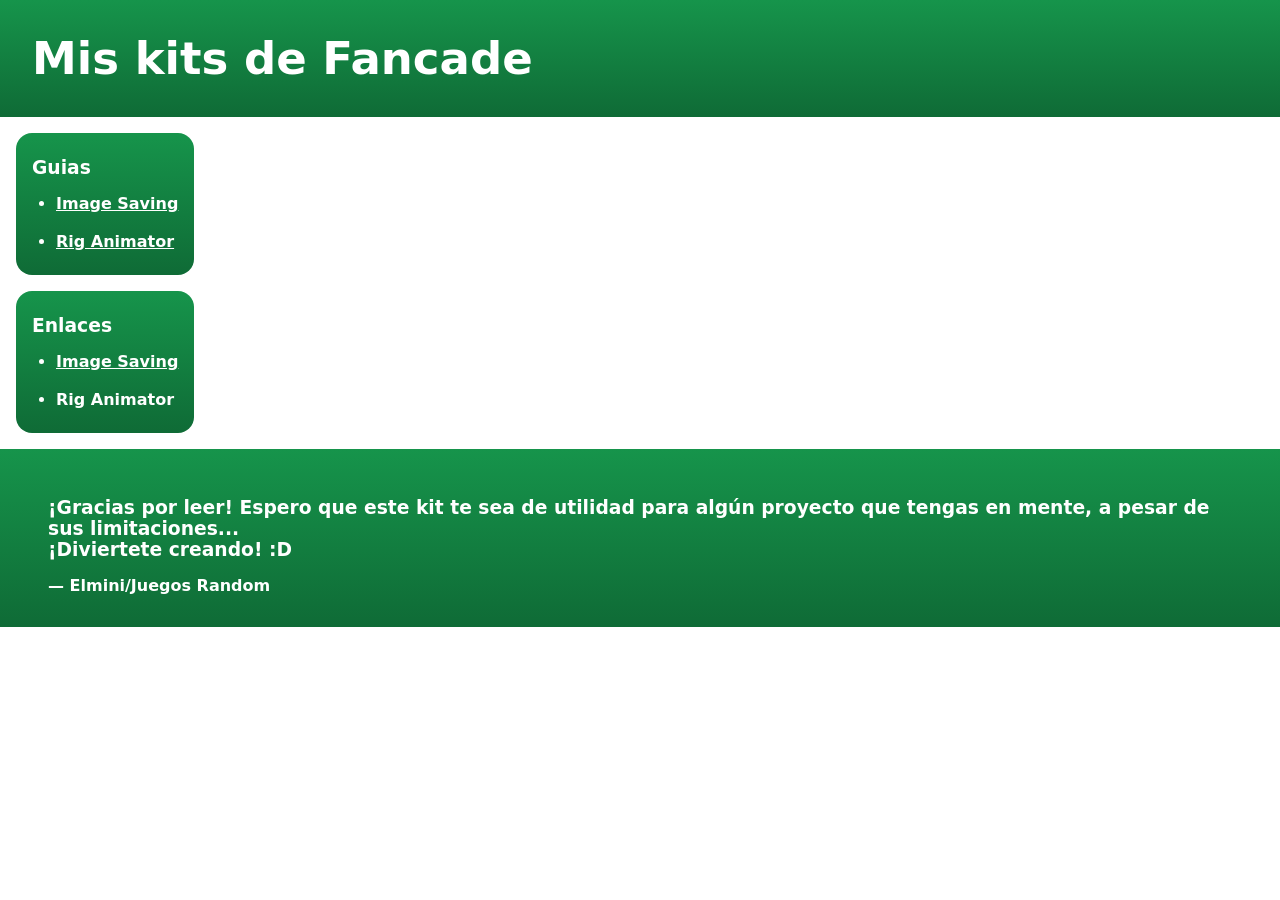
<file: index.html>
<!DOCTYPE html>
<html lang="es">
    <head>
        <meta name="viewport" content="width=device-width,initial-scale=1.0">
        <link rel="stylesheet" href="style.css">
        <link rel="icon" type="image/png" href="images/title.png">
        <title>My Fancade Kits</title>

    </head>

    <body style="font-family: system-ui, -apple-system, BlinkMacSystemFont, 'Segoe UI', Roboto, Oxygen, Ubuntu, Cantarell, sans-serif;">
        <div id="title" style="background: linear-gradient(#16944B, #0F6B36);">
            <h1 style="color: white;">Mis kits de Fancade</h1>
        </div>
        <div class="Indice" style="background: linear-gradient(#16944B, #0F6B36);">
        <h3>Guias</h3>
        <ul>
            <li><a href="Image-Saving.html">Image Saving</a></li>
            <br>
            <li><a href="Rig-Animator.html">Rig Animator</a></li>
        </ul>
        </div>

        <div class="Indice" style="background: linear-gradient(#16944B, #0F6B36);">
        <h3>Enlaces</h3>
        <ul>
            <li><a href="https://play.fancade.com/6A8B76196DACD22C">Image Saving</a></li>
            <br>
            <li><a>Rig Animator</a></li>
        </ul>
        </div>

        <div id="Pie" style="background: linear-gradient(#16944B, #0F6B36);">
            <h3 style="color: white;">¡Gracias por leer! Espero que este kit te sea de utilidad para algún proyecto que tengas en mente, a pesar de sus limitaciones...
            <br>¡Diviertete creando! :D
            </h3>
            <b style="color: white;">— Elmini/Juegos Random</b>
        </div>
    </body>
</html>
</file>
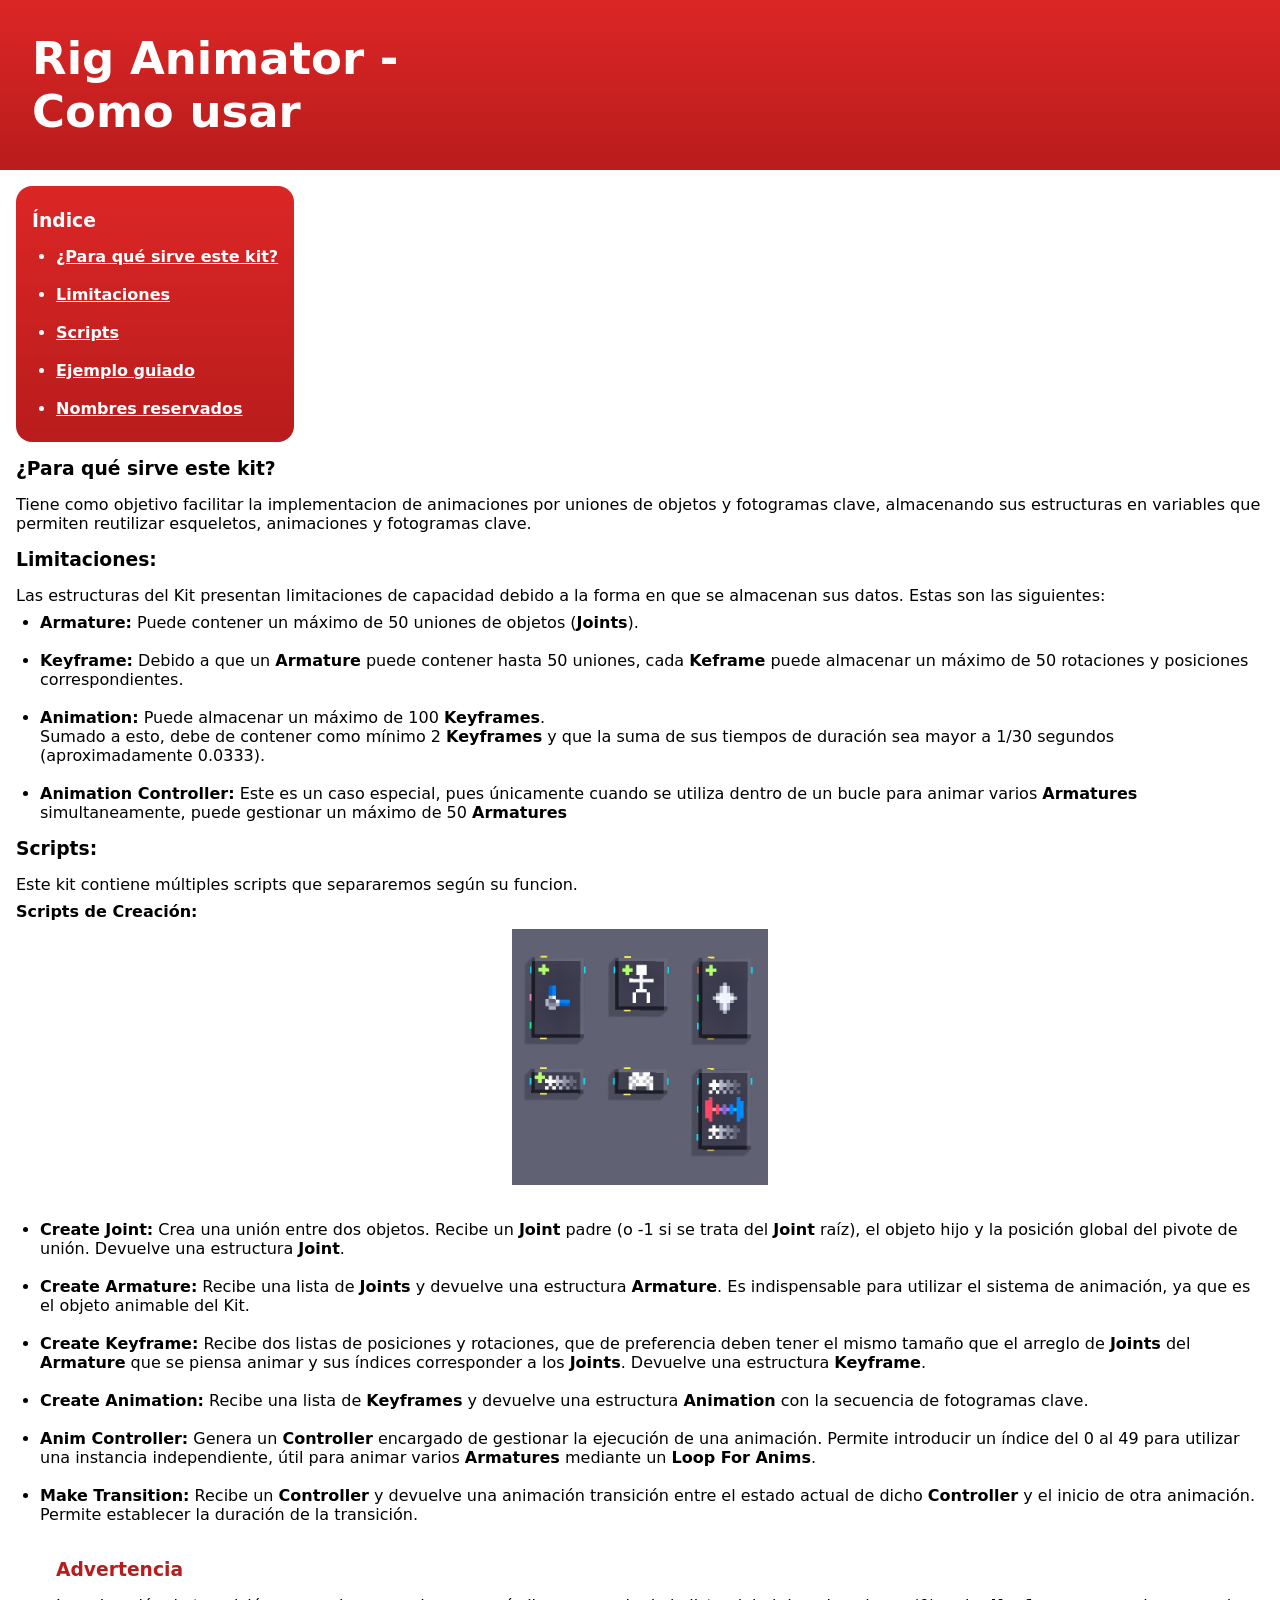
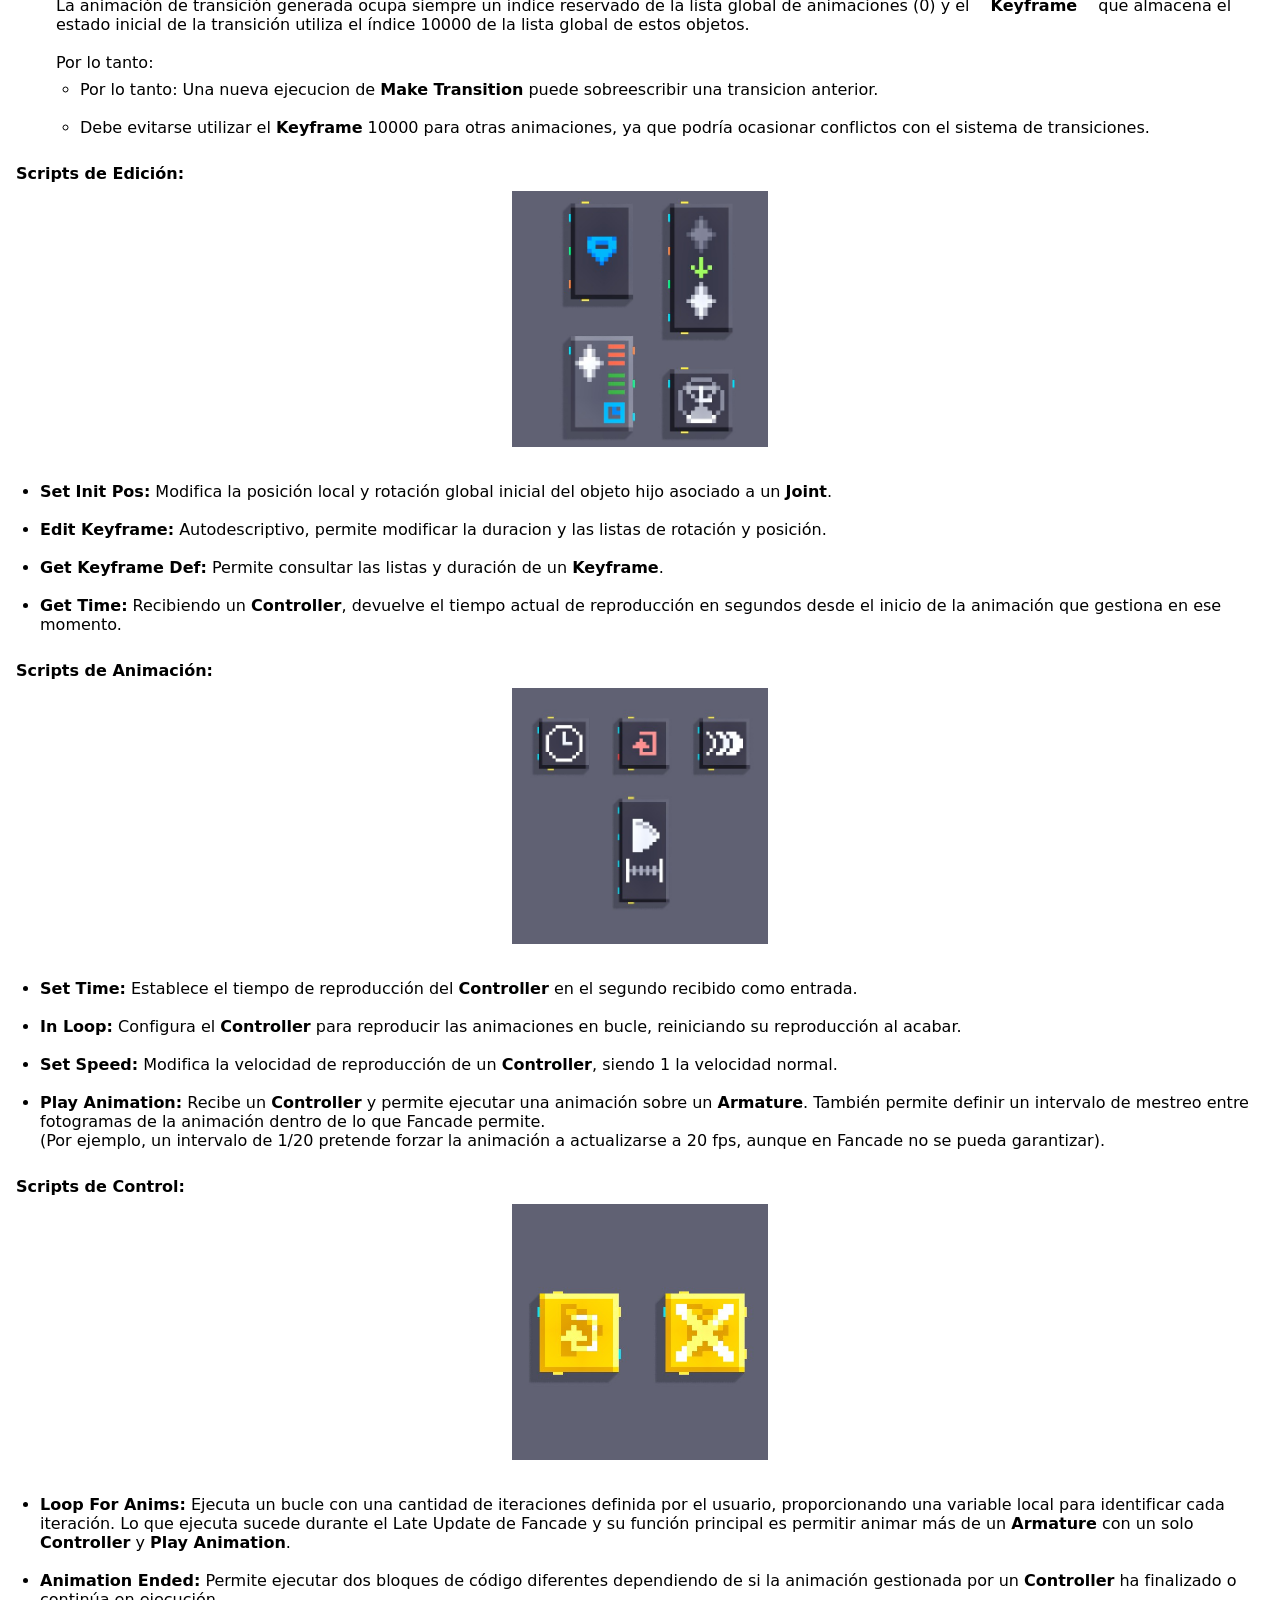
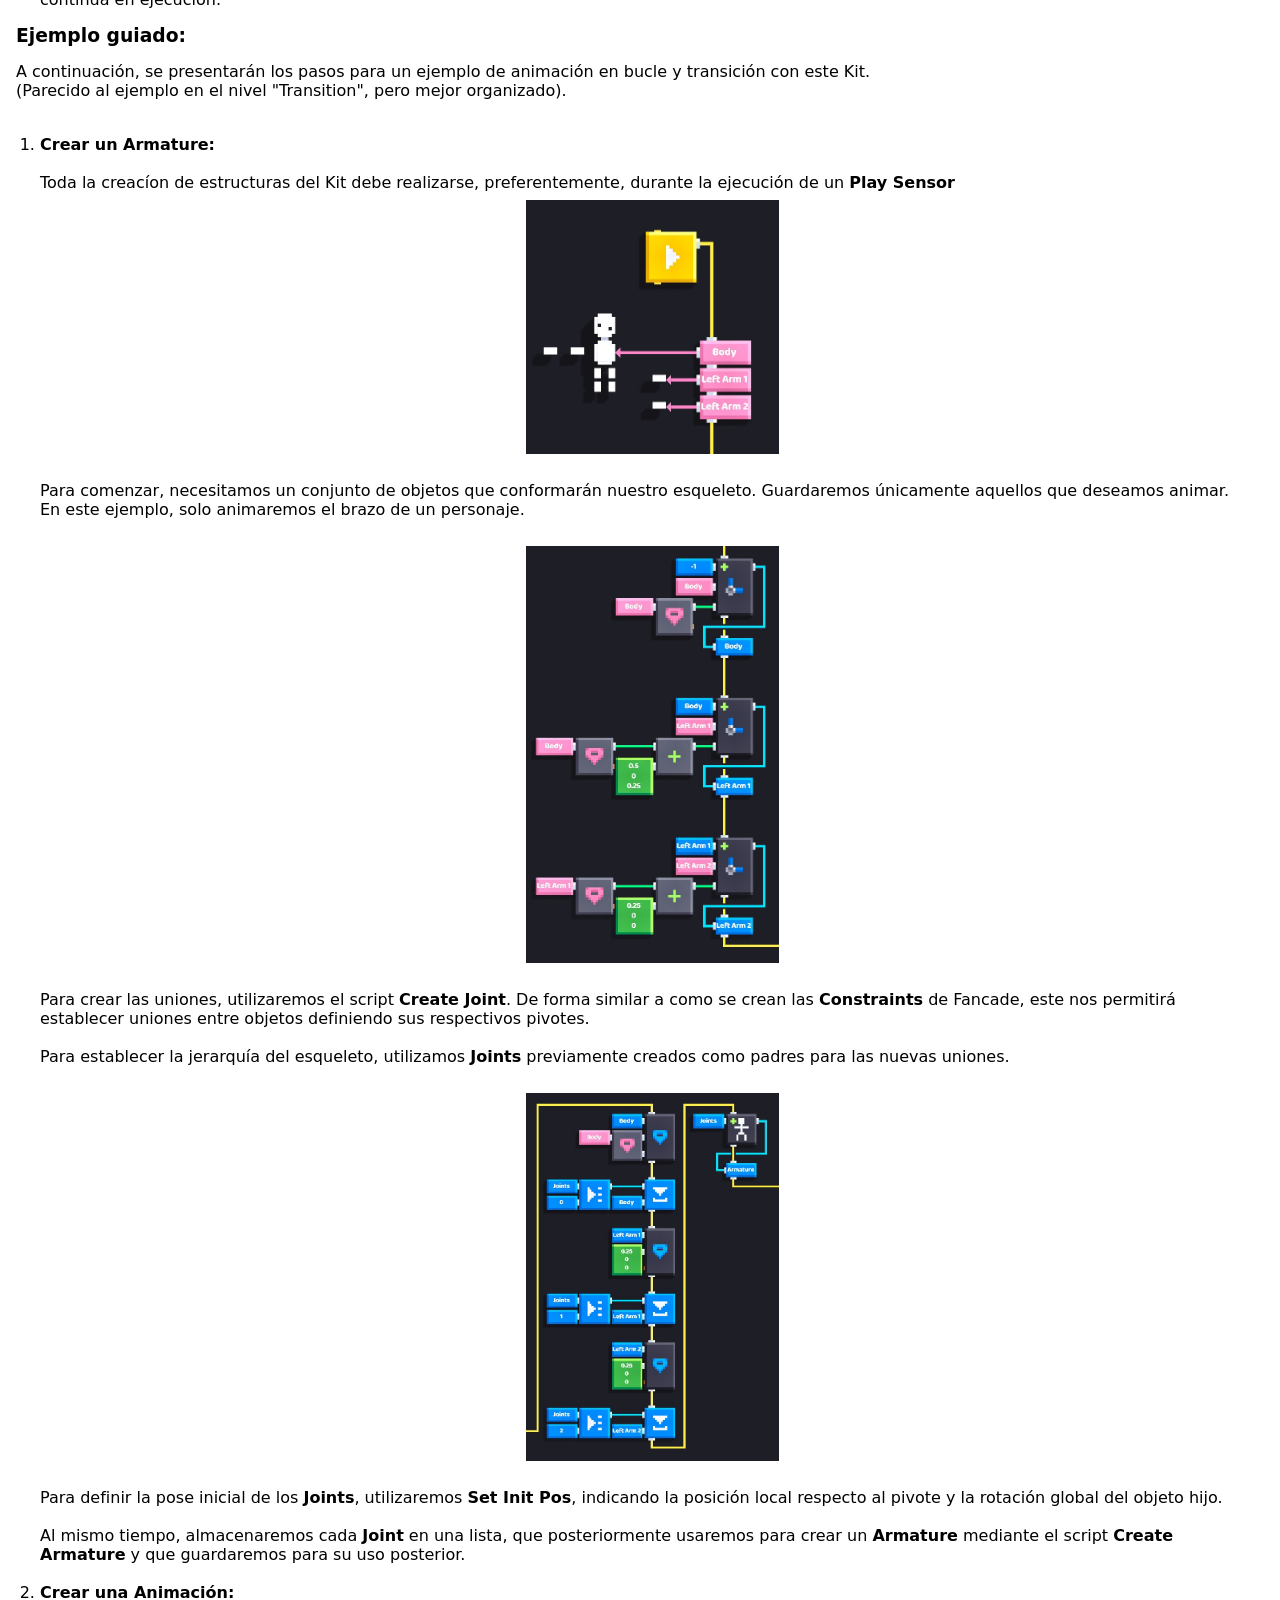
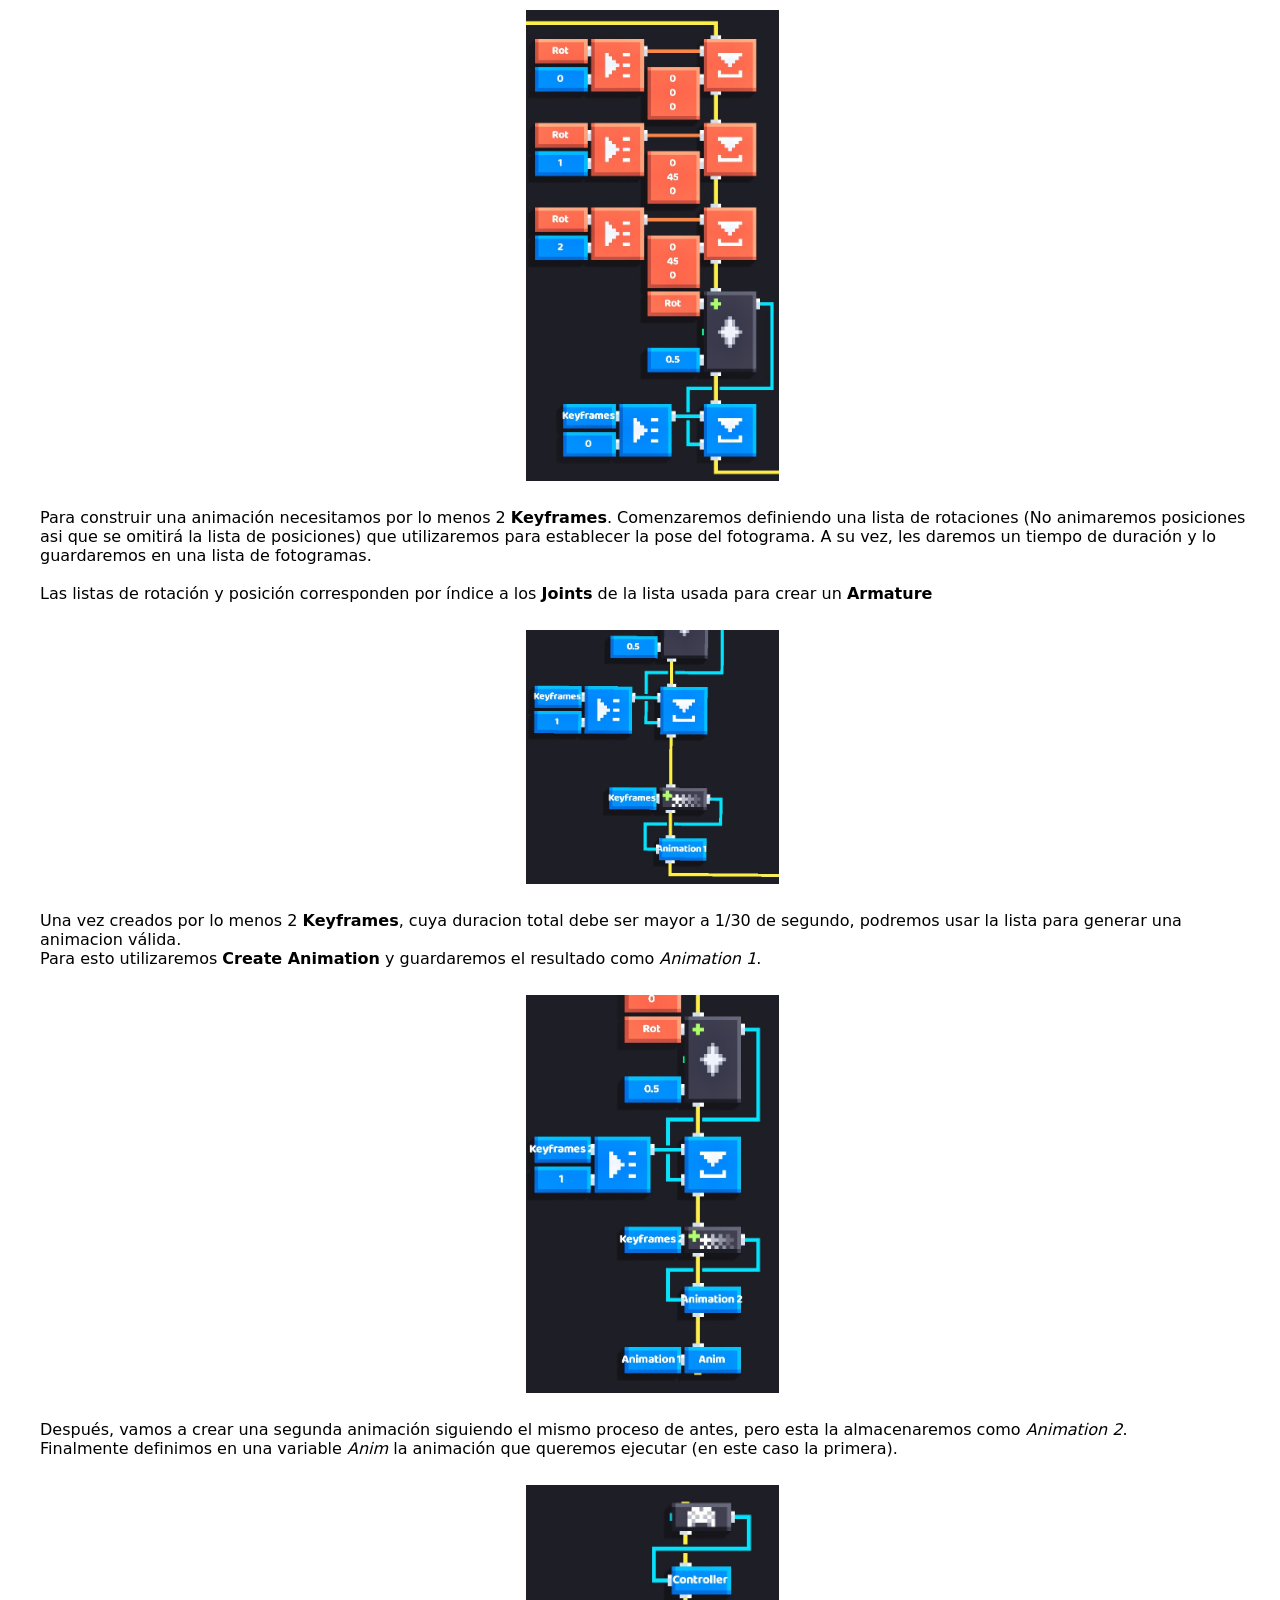
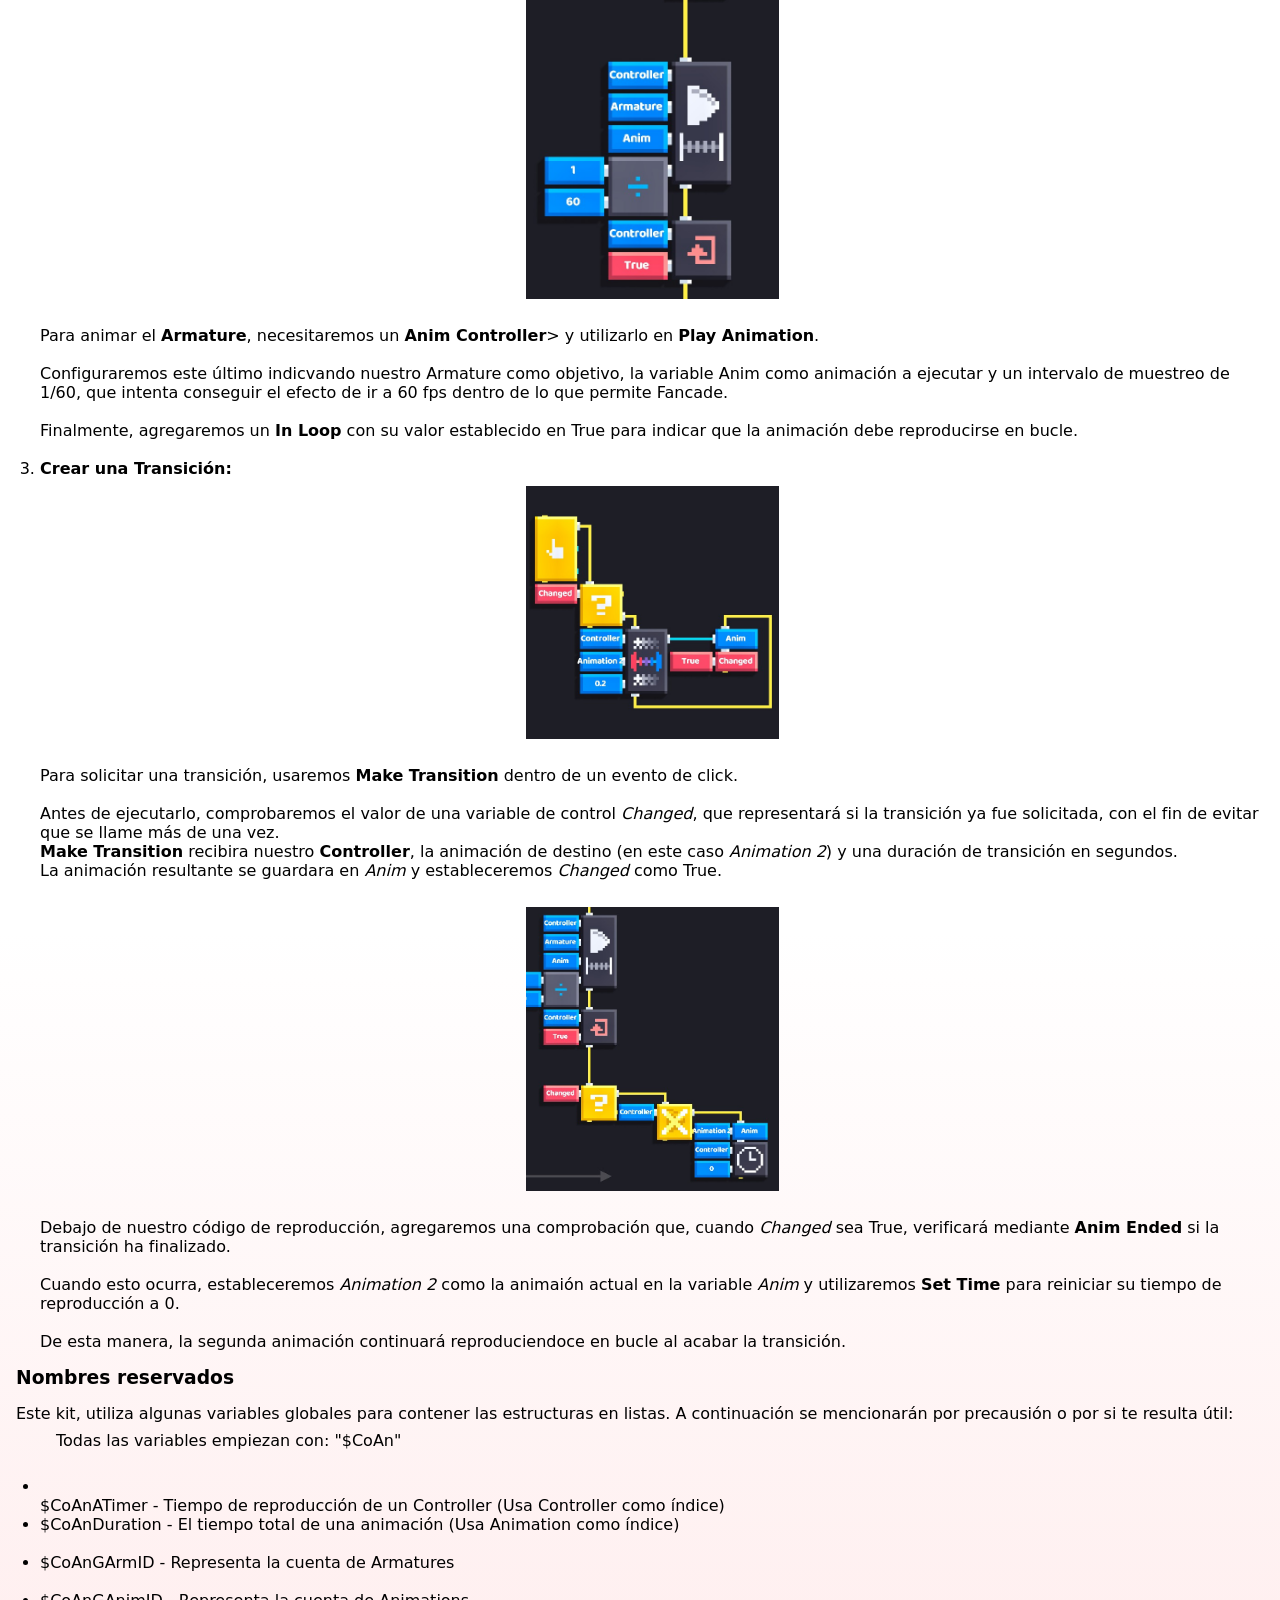
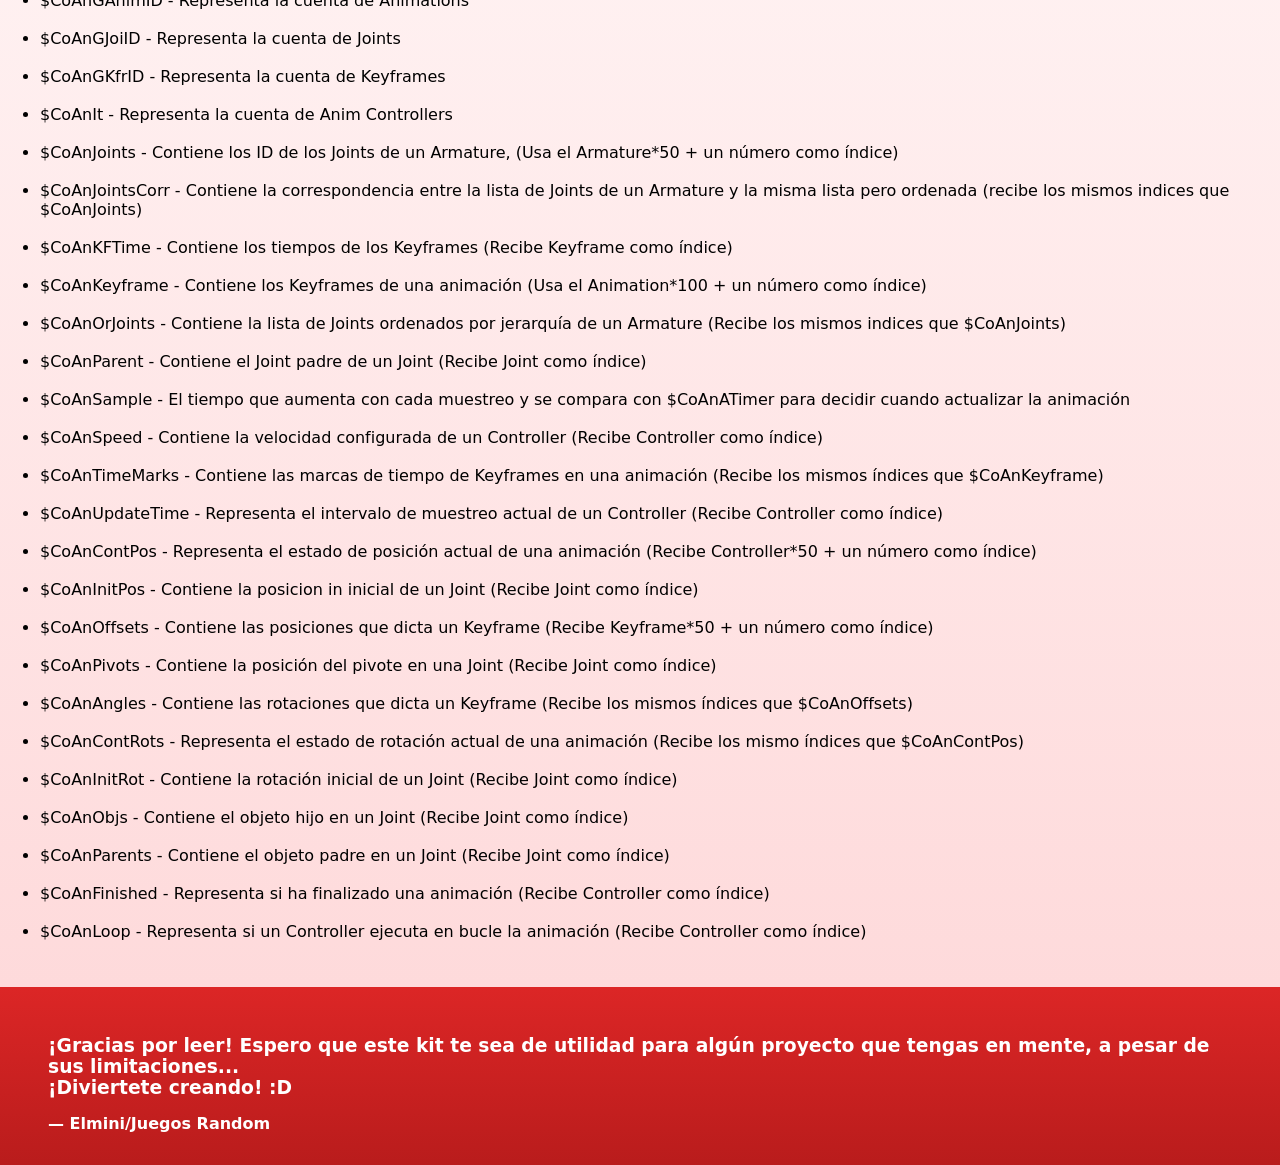
<file: Rig-Animator.html>
<!DOCTYPE html>
<html lang="es">
    <head>
        <meta name="viewport" content="width=device-width,initial-scale=1.0">
        <link rel="stylesheet" href="style.css">
        <link rel="icon" type="image/png" href="images/title.png">
        <title>Rig Animator - Como usar</title>

    </head>

    <body style="font-family: system-ui, -apple-system, BlinkMacSystemFont, 'Segoe UI', Roboto, Oxygen, Ubuntu, Cantarell, sans-serif; background: linear-gradient(white 80%, #FED6D7 100%);">
        <div id="title" style="background: linear-gradient(#DC2626, #B91C1C);">
            <h1 style="color: white;">Rig Animator -<br> Como usar</h1>
        </div>
        <div class="Indice" style="background: linear-gradient(#DC2626, #B91C1C);">
        <h3>Índice</h3>
        <ul>
            <li><a href="#Para">¿Para qué sirve este kit?</a></li>
            <br>
            <li><a href="#Lim">Limitaciones</a></li>
            <br>
            <li><a href="#Scr">Scripts</a></li>
            <br>
            <li><a href="#Ejemplo">Ejemplo guiado</a></li>
            <br>
            <li><a href="#Res">Nombres reservados</a></li>
        </ul>
        </div>

        <div id="Para">
            <h3>¿Para qué sirve este kit?</h3>
            <p>Tiene como objetivo facilitar la implementacion de animaciones por uniones de objetos y fotogramas clave, almacenando sus estructuras en variables que permiten reutilizar esqueletos, animaciones y fotogramas clave.
            </p>
        </div>
        <div id="Lim"></div>
            <h3>Limitaciones:</h3>
            <p>Las estructuras del Kit presentan limitaciones de capacidad debido a la forma en que se almacenan sus datos. Estas son las siguientes:</p>
            <ul>
                <li>
                    <b>Armature:</b> Puede contener un máximo de 50 uniones de objetos (<b>Joints</b>).
                </li>
                <br>
                <li>
                    <b>Keyframe:</b> Debido a que un <b>Armature</b> puede contener hasta 50 uniones, cada <b>Keframe</b> puede almacenar un máximo de 50 rotaciones y posiciones correspondientes.          
                </li>
                <br>
                <li><b>Animation:</b> Puede almacenar un máximo de 100 <b>Keyframes</b>. <br>
                    Sumado a esto, debe de contener como mínimo 2 <b>Keyframes</b> y que la suma de sus tiempos de duración sea mayor a 1/30 segundos (aproximadamente 0.0333).
                </li>
                <br>
                <li><b>Animation Controller:</b> Este es un caso especial, pues únicamente cuando se utiliza dentro de un bucle para animar varios <b>Armatures</b> simultaneamente, puede gestionar un máximo de 50 <b>Armatures</b>
            </ul>
        </div>


        <div id="Scr">
            <h3>Scripts: </h3>
            <p>Este kit contiene múltiples scripts que separaremos según su funcion.
            </p>
            <b>Scripts de Creación:</b>
            <br> <img src="Images/Anim-CreationScripts.jpeg" class="Square"><br>
            <ul>
                <li><b>Create Joint:</b> Crea una unión entre dos objetos. Recibe 
                    un <b>Joint</b> padre (o -1 si se trata del <b>Joint</b> raíz), 
                    el objeto hijo y la posición global del pivote de unión. Devuelve una estructura <b>Joint</b>.
                </li>
                <br>
                <li><b>Create Armature:</b> Recibe una lista de <b>Joints</b> 
                    y devuelve una estructura <b>Armature</b>. Es indispensable para utilizar el sistema de animación, 
                    ya que es el objeto animable del Kit.
                </li>
                <br>
                <li><b>Create Keyframe:</b> Recibe dos listas de posiciones y rotaciones,
                     que de preferencia deben tener el mismo tamaño que el arreglo de <b>Joints</b>
                     del <b>Armature</b> que se piensa animar y sus índices corresponder a los <b>Joints</b>.
                      Devuelve una estructura <b>Keyframe</b>.
                </li>
                <br>
                <li><b>Create Animation:</b> Recibe una lista de <b>Keyframes</b> y devuelve una estructura <b>Animation</b> con la secuencia de fotogramas clave.
                </li>
                <br>
                <li><b>Anim Controller:</b> Genera un <b>Controller</b>
                     encargado de gestionar la ejecución de una animación.
                     Permite introducir un índice del 0 al 49 para utilizar
                     una instancia independiente, útil para animar varios
                     <b>Armatures</b> mediante un <b>Loop For Anims</b>.
                </li>
                <br>
                <li><b>Make Transition:</b> Recibe un <b>Controller</b> 
                    y devuelve una animación transición entre el estado 
                    actual de dicho <b>Controller</b> y el inicio de otra 
                    animación. Permite establecer la duración de la transición.
                </li>
                <br>
                <h3 style="color:#B91C1C">Advertencia</h3>
                <p>La animación de transición generada ocupa siempre un índice reservado de la lista global de animaciones (0) y
                     el <b>Keyframe</b> que almacena el estado inicial de la transición utiliza el índice 10000 de la lista global de estos objetos.
                     <br>
                     <br>
                     Por lo tanto: 
                     <ul>
                        <li>
                            Por lo tanto: Una nueva ejecucion de <b>Make Transition</b> puede sobreescribir una transicion anterior.
                        </li>
                        <br>
                        <li>
                            Debe evitarse utilizar el <b>Keyframe</b> 10000 para otras animaciones, ya que podría ocasionar conflictos con el sistema de transiciones.
                        </li>
                    </ul>
                </p>
            </ul>
            <br>
            <b>Scripts de Edición:</b>
            <br> <img src="Images/Anim-EditScripts.jpeg" class="Square"><br>
            <ul>
                <li><b>Set Init Pos:</b> Modifica la posición local y rotación 
                    global inicial del objeto hijo asociado a un <b>Joint</b>.
                </li>
                <br>
                <li><b>Edit Keyframe:</b> Autodescriptivo, permite modificar la duracion y 
                    las listas de rotación y posición.
                </li>
                <br>
                <li><b>Get Keyframe Def:</b> Permite consultar las listas y duración de un <b>Keyframe</b>.
                </li>
                <br>
                <li><b>Get Time:</b> Recibiendo un <b>Controller</b>, devuelve 
                    el tiempo actual de reproducción en segundos desde el inicio de la animación que gestiona en ese momento.
                </li>
            </ul>
            <br>
            <b>Scripts de Animación:</b>
            <br> <img src="Images/Anim-AnimScripts.jpeg" class="Square"><br>
            <ul>
                <li><b>Set Time:</b> Establece el tiempo de reproducción del <b>Controller</b> en el segundo recibido como entrada.
                </li>
                <br>
                <li><b>In Loop:</b> Configura el <b>Controller</b> para reproducir las animaciones en bucle, reiniciando su reproducción al acabar.
                </li>
                <br>
                <li><b>Set Speed:</b> Modifica la velocidad de reproducción de un <b>Controller</b>, siendo 1 la velocidad normal.
                </li>
                <br>
                <li><b>Play Animation:</b> Recibe un <b>Controller</b> y permite ejecutar una animación sobre un <b>Armature</b>. También permite definir un intervalo de mestreo entre fotogramas de la animación dentro de lo que Fancade permite. <br>
                    (Por ejemplo, un intervalo de 1/20 pretende forzar la animación a actualizarse a 20 fps, aunque en Fancade no se pueda garantizar).
                </li>
            </ul>
            <br>
            <b>Scripts de Control:</b>
            <br> <img src="Images/Anim-ControlScripts.jpeg" class="Square"><br>
            <ul>
                <li><b>Loop For Anims:</b> Ejecuta un bucle con una cantidad de iteraciones definida por el usuario, proporcionando una variable local para identificar cada iteración.
                     Lo que ejecuta sucede durante el Late Update de Fancade y su función principal es permitir animar más de un <b>Armature</b> con un solo <b>Controller</b> y <b>Play Animation</b>.
                </li>
                <br>
                <li><b>Animation Ended:</b> Permite ejecutar dos bloques de código diferentes dependiendo de si la animación gestionada por un <b>Controller</b> ha finalizado o continúa en ejecución.
                </li>
            </ul>
        </div>


        <div id="Ejemplo">
            <h3>Ejemplo guiado:</h3>
            <p>A continuación, se presentarán los pasos para un ejemplo de animación en bucle y transición con este Kit.
                <br>(Parecido al ejemplo en el nivel "Transition", pero mejor organizado).
            </p>
            <br>
            <ol>
                <li><b>Crear un Armature: </b>
                    <br><br>
                    Toda la creacíon de estructuras del Kit debe realizarse, preferentemente, durante la ejecución de un <b>Play Sensor</b>
                    <br><img src="Images/RigExample-1.jpeg" class="Square"><br>
                    Para comenzar, necesitamos un conjunto de objetos que conformarán nuestro esqueleto. Guardaremos únicamente aquellos que deseamos animar.
                    <br>En este ejemplo, solo animaremos el brazo de un personaje.
                    <br>
                    <br><img src="Images/RigExample-2.jpeg" class="Square"><br>
                    Para crear las uniones, utilizaremos el script <b>Create Joint</b>. De forma similar a como se crean las <b>Constraints</b> de Fancade, este nos permitirá establecer uniones entre objetos definiendo sus respectivos pivotes.
                    <br><br>
                    Para establecer la jerarquía del esqueleto, utilizamos <b>Joints</b> previamente creados como padres para las nuevas uniones.
                    <br>
                    <br><img src="Images/RigExample-3.jpeg" class="Square"><br>
                    Para definir la pose inicial de los <b>Joints</b>, utilizaremos <b>Set Init Pos</b>, indicando la posición local respecto al pivote y la rotación global del objeto hijo.
                    <br><br>
                    Al mismo tiempo, almacenaremos cada <b>Joint</b> en una lista, que posteriormente usaremos para crear un <b>Armature</b> mediante el script <b>Create Armature</b> y que guardaremos para su uso posterior.
                </li>
                <br>
                <li><b>Crear una Animación: </b>
                    <br><img src="Images/RigExample-4.jpeg" class="Square"><br>
                    Para construir una animación necesitamos por lo menos 2 <b>Keyframes</b>. Comenzaremos definiendo una lista de rotaciones (No animaremos posiciones asi que se omitirá la lista de posiciones) que utilizaremos para establecer la pose del fotograma. A su vez, les daremos un tiempo de duración y lo guardaremos en una lista de fotogramas.
                    <br><br>
                    Las listas de rotación y posición corresponden por índice a los <b>Joints</b> de la lista usada para crear un <b>Armature</b>
                    <br>
                    <br><img src="Images/RigExample-5.jpeg" class="Square"><br>
                    Una vez creados por lo menos 2 <b>Keyframes</b>, cuya duracion total debe ser mayor a 1/30 de segundo, podremos usar la lista para generar una animacion válida.
                    <br>Para esto utilizaremos <b>Create Animation</b> y guardaremos el resultado como <i>Animation 1</i>.
                    <br>
                    <br><img src="Images/RigExample-6.jpeg" class="Square"><br>
                    Después, vamos a crear una segunda animación siguiendo el mismo proceso de antes, pero esta la almacenaremos como <i>Animation 2</i>.
                    <br>Finalmente definimos en una variable <i>Anim</i> la animación que queremos ejecutar (en este caso la primera).
                    <br>
                    <br><img src="Images/RigExample-7.jpeg" class="Square"><br>
                    Para animar el <b>Armature</b>, necesitaremos un <b>Anim Controller</b>> y utilizarlo en <b>Play Animation</b>.
                    <br><br>
                    Configuraremos este último indicvando nuestro Armature como objetivo, la variable Anim como animación a ejecutar y un intervalo de muestreo de 1/60, que intenta conseguir el efecto de ir a 60 fps dentro de lo que permite Fancade.
                    <br><br>
                    Finalmente, agregaremos un <b>In Loop</b> con su valor establecido en True para indicar que la animación debe reproducirse en bucle.
                </li>
                <br>
                <li><b>Crear una Transición: </b>
                    <br><img src="Images/RigExample-8.jpeg" class="Square"><br>
                    Para solicitar una transición, usaremos <b>Make Transition</b> dentro de un evento de click.
                    <br><br>
                    Antes de ejecutarlo, comprobaremos el valor de una variable de control <i>Changed</i>, que representará si la transición ya fue solicitada, con el fin de evitar que se llame más de una vez.
                    <br><b>Make Transition</b> recibira nuestro <b>Controller</b>, la animación de destino (en este caso <i>Animation 2</i>) y una duración de transición en segundos.
                    <br>La animación resultante se guardara en <i>Anim</i> y estableceremos <i>Changed</i> como True.
                    <br>
                    <br><img src="Images/RigExample-9.jpeg" class="Square"><br>
                    Debajo de nuestro código  de reproducción, agregaremos una comprobación que, cuando <i>Changed</i> sea True, verificará mediante <b>Anim Ended</b> si la transición ha finalizado.
                    <br><br>
                    Cuando esto ocurra, estableceremos <i>Animation 2</i> como la animaión actual en la variable <i>Anim</i> y utilizaremos <b>Set Time</b> para reiniciar su tiempo de reproducción a 0.
                    <br><br>
                    De esta manera, la segunda animación continuará reproduciendoce en bucle al acabar la transición.
                </li>
            </ol>
        </div>
        <div id="Res">
            <h3>Nombres reservados</h3>
            <p>Este kit, utiliza algunas variables globales para contener las estructuras en listas. A continuación se mencionarán por precausión o por si te resulta útil:</p>
            <ul>
                <p>Todas las variables empiezan con: "$CoAn"</p>
                <br>
                <li></li>$CoAnATimer - Tiempo de reproducción de un Controller (Usa Controller como índice)</li>
                <br>
                <li>$CoAnDuration - El tiempo total de una animación (Usa Animation como índice)</li>
                <br>
                <li>$CoAnGArmID - Representa la cuenta de Armatures</li>
                <br>
                <li>$CoAnGAnimID - Representa la cuenta de Animations</li>
                <br>
                <li>$CoAnGJoiID - Representa la cuenta de Joints</li>
                <br>
                <li>$CoAnGKfrID - Representa la cuenta de Keyframes</li>
                <br>
                <li>$CoAnIt - Representa la cuenta de Anim Controllers</li>
                <br>
                <li>$CoAnJoints - Contiene los ID de los Joints de un Armature, (Usa el Armature*50 + un número como índice)</li>
                <br>
                <li>$CoAnJointsCorr - Contiene la correspondencia entre la lista de Joints de un Armature y la misma lista pero ordenada (recibe los mismos indices que $CoAnJoints)</li>
                <br>
                <li>$CoAnKFTime - Contiene los tiempos de los Keyframes (Recibe Keyframe como índice)</li>
                <br>
                <li>$CoAnKeyframe - Contiene los Keyframes de una animación (Usa el Animation*100 + un número como índice)</li>
                <br>
                <li>$CoAnOrJoints - Contiene la lista de Joints ordenados por jerarquía de un Armature (Recibe los mismos indices que $CoAnJoints)</li>
                <br>
                <li>$CoAnParent - Contiene el Joint padre de un Joint (Recibe Joint como índice)</li>
                <br>
                <li>$CoAnSample - El tiempo que aumenta con cada muestreo y se compara con $CoAnATimer para decidir cuando actualizar la animación</li>
                <br>
                <li>$CoAnSpeed - Contiene la velocidad configurada de un Controller (Recibe Controller como índice)</li>
                <br>
                <li>$CoAnTimeMarks - Contiene las marcas de tiempo de Keyframes en una animación (Recibe los mismos índices que $CoAnKeyframe)</li>
                <br>
                <li>$CoAnUpdateTime - Representa el intervalo de muestreo actual de un Controller (Recibe Controller como índice)</li>
                <br>
                <li>$CoAnContPos - Representa el estado de posición actual de una animación (Recibe Controller*50 + un número como índice)</li>
                <br>
                <li>$CoAnInitPos - Contiene la posicion in inicial de un Joint (Recibe Joint como índice)</li>
                <br>
                <li>$CoAnOffsets - Contiene las posiciones que dicta un Keyframe (Recibe Keyframe*50 + un número como índice)</li>
                <br>
                <li>$CoAnPivots - Contiene la posición del pivote en una Joint (Recibe Joint como índice)</li>
                <br>
                <li>$CoAnAngles - Contiene las rotaciones que dicta un Keyframe (Recibe los mismos índices que $CoAnOffsets)</li>
                <br>
                <li>$CoAnContRots - Representa el estado de rotación actual de una animación (Recibe los mismo índices que $CoAnContPos)</li>
                <br>
                <li>$CoAnInitRot - Contiene la rotación inicial de un Joint (Recibe Joint como índice)</li>
                <br>
                <li>$CoAnObjs - Contiene el objeto hijo en un Joint (Recibe Joint como índice)</li>
                <br>
                <li>$CoAnParents - Contiene el objeto padre en un Joint (Recibe Joint como índice)</li>
                <br>
                <li>$CoAnFinished - Representa si ha finalizado una animación (Recibe Controller como índice)</li>
                <br>
                <li>$CoAnLoop - Representa si un Controller ejecuta en bucle la animación (Recibe Controller como índice)</li>
            </ul>
        </div>
        <br>
        <br>
        <div id="Pie" style="background: linear-gradient(#DC2626, #B91C1C);">
            <h3 style="color: white;">¡Gracias por leer! Espero que este kit te sea de utilidad para algún proyecto que tengas en mente, a pesar de sus limitaciones...
            <br>¡Diviertete creando! :D
            </h3>
            <b style="color: white;">— Elmini/Juegos Random</b>
        </div>
    </body>
</html>
</file>
<file: style.css>
* {
    margin: 0px;
    padding: 0px;
    box-sizing: border-box;
}

html {
    scroll-behavior: smooth;
}

#title {
    width: 100vw;
    background: linear-gradient(#256aff, #1f59d6);
    padding: 2rem 2rem;
}

body {
    background: linear-gradient(white 80%, rgb(178, 201, 253) 100%);
}

h1 {
    font-size: clamp(2.5rem, 5vh, 4rem);
}

h3 {
    margin: 1rem 1rem;
}
p,ol,ul,img,b {
    margin: 0.5rem 1rem;
}

li b {
    margin: 0 0;
}

ol,ul {
    padding-left: 1.5rem;
}

img {
    display: block;
    margin: 0.5rem auto;
}

.Horizontal {
    width: clamp(20%, 450px, 90%);
    height: auto;
}

.Vertical {
    width: clamp(10%, 170px, 90%);
    height: auto;
}

.Square {
    width: clamp(20%, 253px, 90%);
    height: auto;
}

.Indice {
    margin: 1rem 1rem;
    border-radius: 1rem;
    width: max-content;
    height: 100%;
    padding: 0.5rem 0 1rem 0;
    background: linear-gradient(#256aff, #1f59d6);
    color: white;
    font-weight: bold;
}

.Indice a {
    color: white;
}

#Pie {
    width: 100vw;
    background: linear-gradient(#256aff, #1f59d6);
    padding: 2rem 2rem;
}
</file>
